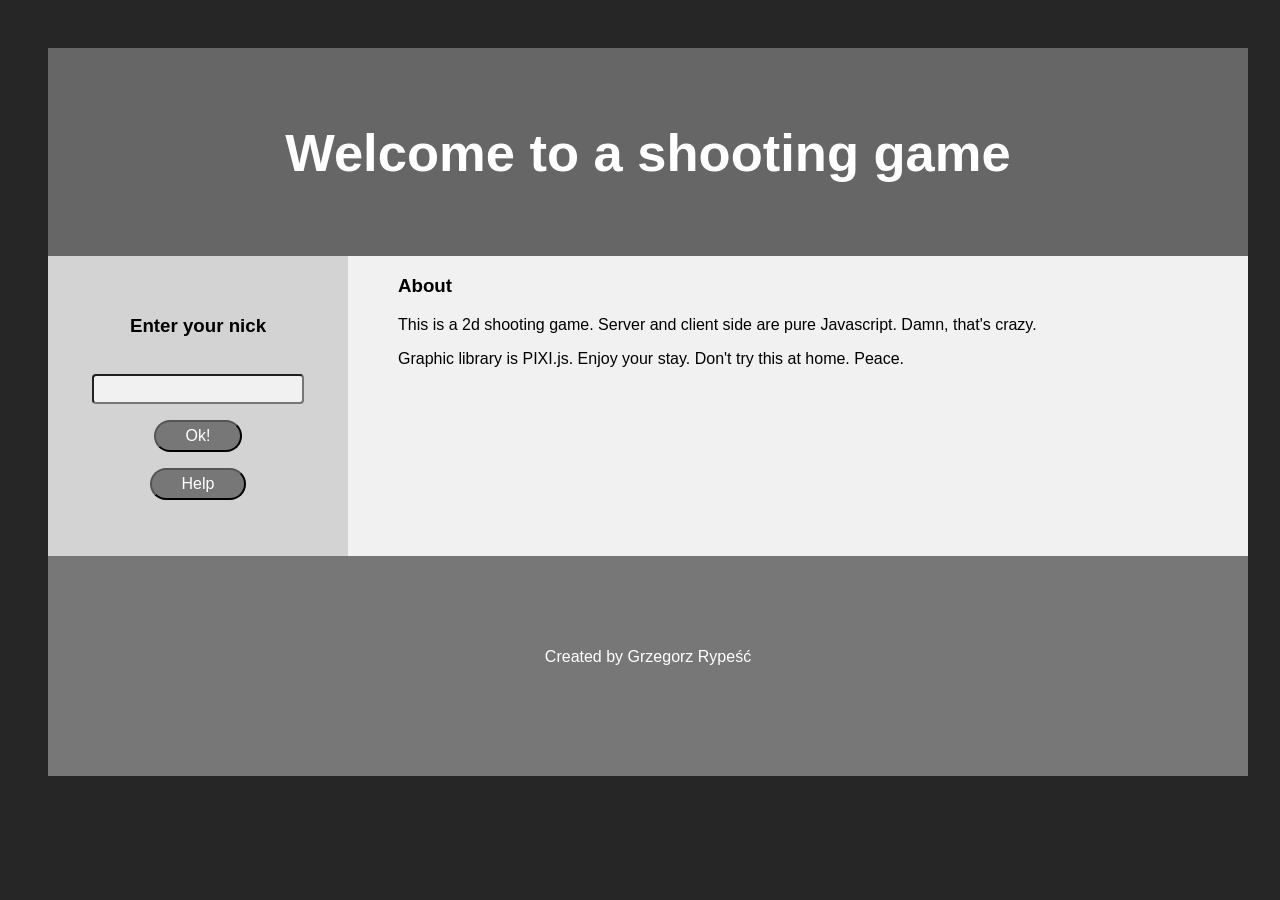
<file: index.html>
<!DOCTYPE html>
<html lang="en">
<head>
<title>Game</title>
<link rel="stylesheet" href="menu.css">
<meta charset="utf-8">
<meta name="viewport" content="width=device-width, initial-scale=1">
</head>
<body>

<header>
  <h2>Welcome to a shooting game</h2>
</header>

<section>
  <enterGameBox>
      <form action='goGame' method="post">
        <h3>Enter your nick</h3><br>
        <input type="text"  value="" name="nick"><p></p>
        <input type="submit" value="Ok!"><p></p>
      </form>
      <input type="submit" value="Help"  onclick="window.location='help.html';" /><p></p>
  </enterGameBox>

  <article>
    <h1>About</h1>
    <p>This is a 2d shooting game. Server and client side are pure Javascript. Damn, that's crazy.</p>
    <p>Graphic library is PIXI.js. Enjoy your stay. Don't try this at home. Peace.</p>
  </article>
</section>

<footer>
  <p>Created by Grzegorz Rypeść</p>
</footer>

</body>
</html>
</file>
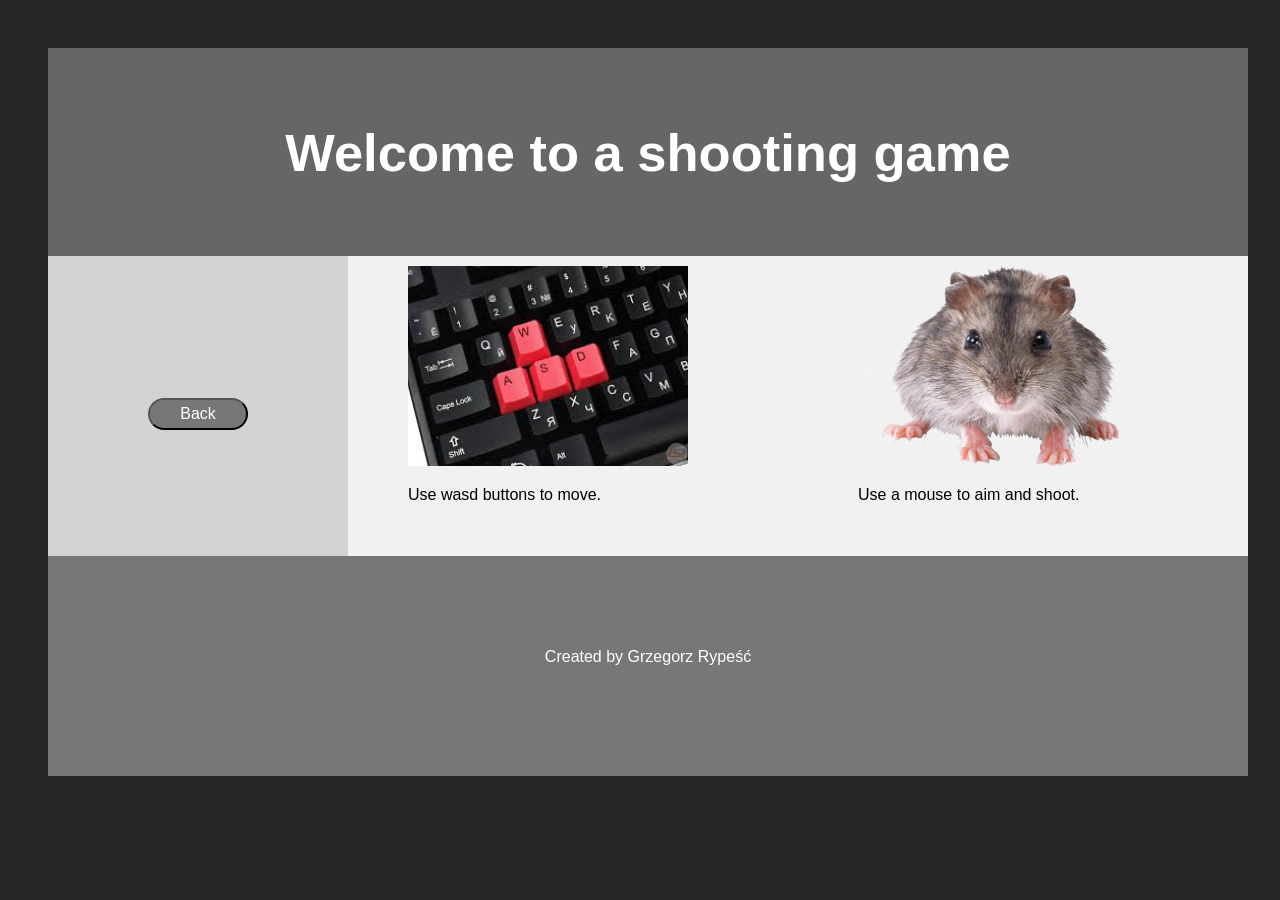
<file: help.html>
<!DOCTYPE html>
<html lang="en">
<head>
<title>Game</title>
<link rel="stylesheet" href="menu.css">
<meta charset="utf-8">
<meta name="viewport" content="width=device-width, initial-scale=1">
</head>
<body>

<header>
  <h2>Welcome to a shooting game</h2>
</header>

<section>
  <enterGameBox>
      <p></p><input type="submit" value="Back"  onclick="window.location='/';" />
  </enterGameBox>

  <article>
    <div class="row">
      <div class="column">
        <img src="img/wasd.jpg" alt="HTML5 Icon" width="280" height="200">
        <p>Use wasd buttons to move.</p>
      </div>
      <div class="column">
        <img src="img/mouse.png" alt="HTML5 Icon" width="280" height="200" >
        <p>Use a mouse to aim and shoot.</p>
      </div>
    </article>
</section>

<footer>
  <p>Created by Grzegorz Rypeść</p>
</footer>

</body>
</html>
</file>
<file: menu.css>
<style>
* {
  box-sizing: border-box;
}

body {
  font-family: Arial, Helvetica, sans-serif;
  padding: 40px;
  width: 1200px;
  height: 800px;
  background-color: #262626;
}

/* Style the header */
header {
  background-color: #666;
  padding: 30px;
  text-align: center;
  font-size: 35px;
  color: white;
}

input[type=text] {
    background-color: #f1f1f1;
    border-radius: 4px;
    color: black;
    padding: 4px 4px;
    text-align: center;
    text-decoration: none;
    display: inline-block;
    font-size: 16px;
    width: 200px;
}
input[type=submit] {
    background-color: #777;
    border-radius: 16px;
    color: white;
    padding: 5px 30px;
    text-align: center;
    text-decoration: none;
    display: inline-block;
    font-size: 16px;
}

button[type=submit] {
    background-color: #777;
    border-radius: 16px;
    color: white;
    padding: 5px 30px;
    text-align: center;
    text-decoration: none;
    display: inline-block;
    font-size: 16px;
}



enterGameBox {
  float: left;
  width: 25%;
  height: 300px;
  background: lightgrey;
  align-content: center;
  text-align: center;
  margin: auto;
}

article {
  float: right;
  width: 75%;
  background-color: #f1f1f1;
  height: 300px;
  text-indent: 50px;
  image-orientation:


}

sourceCode {
  float: right;
  width: 100%;
  background-color: #f1f1f1;
  height: 3000px;
  text-indent: 50px;
  image-orientation:
}

sources {
  float: left;
  background-color: white;
  height: 400px;
  width: 100%;
  text-indent: 0px;
  line-height: 22px;
  display: block;
}
/* Clear floats after the columns */
section:after {
  content: "";
  display: table;
  clear: both;
}

.row {
  display: flex;
}

.column {
  flex: 33.33%;
  padding: 10px;
}


footer {
  background-color: #777;
  padding: 10px;
  text-align: center;
  line-height: 150px;
  color: white;
  height: 200px
}
</style>
</file>
